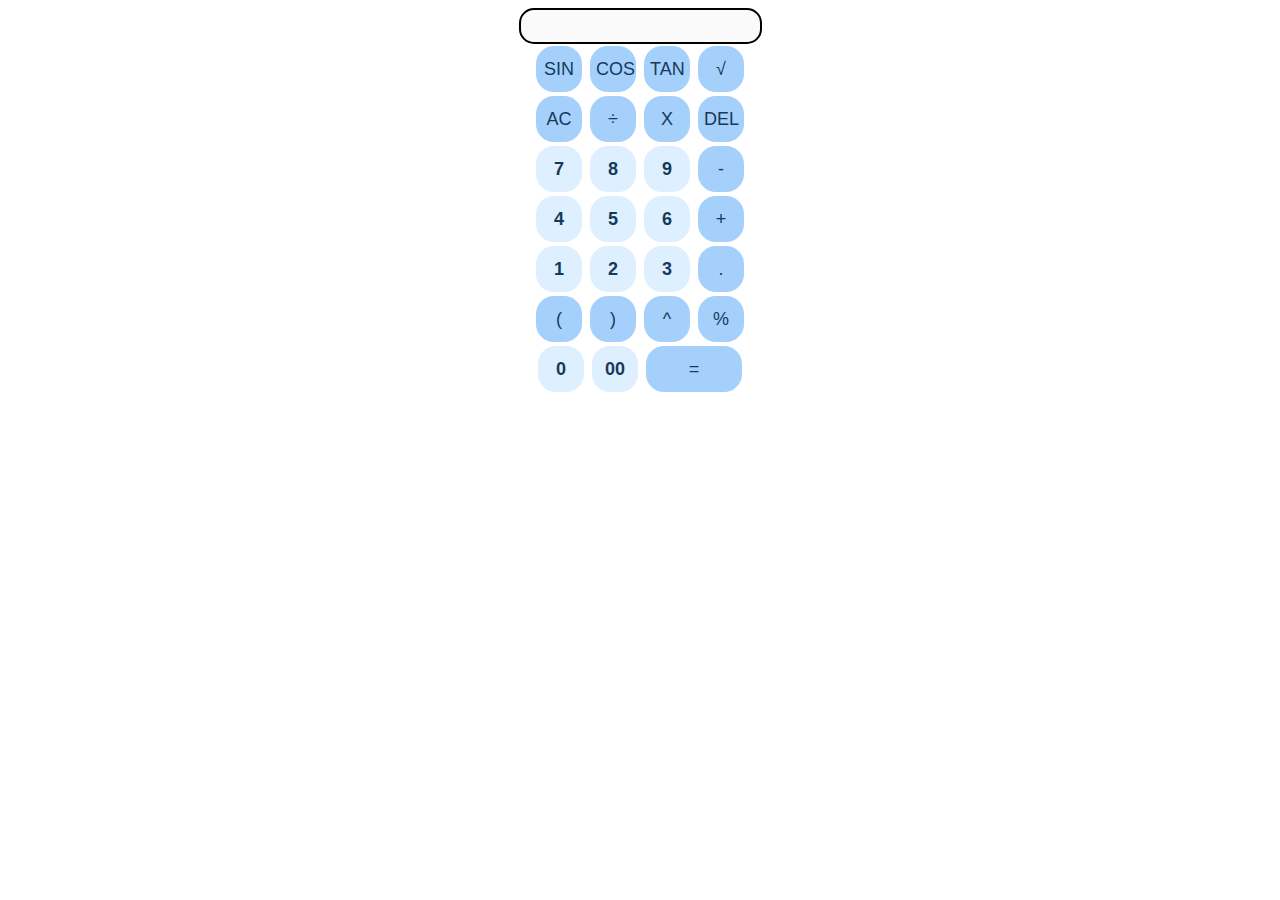
<file: index.html>
<!DOCTYPE html>
<html lang="en">

<head>
    <meta charset="UTF-8">
    <meta http-equiv="X-UA-Compatible" content="IE=edge">
    <meta name="viewport" content="width=device-width, initial-scale=1.0">
    <title>Document</title>
    <script src="assignment10.js"></script>
    <link rel="stylesheet" href="assignment10.css">
</head>

<body>
    <div class="container">
        <div class="screen">
            <input id="display" disabled />
        </div>
        <div class="calculator">
            <button class="operator" onClick="mySin()">SIN</button>
            <button class="operator" onClick="myCos()">COS</button>
            <button class="operator" onClick="myTan()">TAN</button>
            <button class="operator" onClick="mySqrt()">√</button>
            <br />
            <button class="operator" onClick="clearAll()">AC</button>
            <button class="operator" onClick="getValue('/')">÷</button>
            <button class="operator" onClick="getValue('*')">X</button>
            <button class="operator" onClick="delChar()">DEL</button>
            <br />
            <button class="number" onClick="getValue(7)">7</button>
            <button class="number" onClick="getValue(8)">8</button>
            <button class="number" onClick="getValue(9)">9</button>
            <button class="operator" onClick="getValue('-')">-</button>
            <br />
            <button class="number" onClick="getValue(4)">4</button>
            <button class="number" onClick="getValue(5)">5</button>
            <button class="number" onClick="getValue(6)">6</button>
            <button class="operator" onClick="getValue('+')">+</button>
            <br />
            <button class="number" onClick="getValue(1)">1</button>
            <button class="number" onClick="getValue(2)">2</button>
            <button class="number" onClick="getValue(3)">3</button>
            <button class="operator" onClick="getValue('.')">.</button>
            <br />
            <button class="operator" onClick="getValue('(')">(</button>
            <button class="operator" onClick="getValue(')')">)</button>
            <button class="operator" onClick="getValue('**')">^</button>
            <button class="operator" onClick="getValue('%')">%</button>
            <br />
            <button class="number" onClick="getValue(0)">0</button>
            <button class="number" onClick="getValue(00)">00</button>
            <button class="operator" onClick="sum()" id="myAns">=</button>
        </div>
    </div>
</body>

</html>
</file>
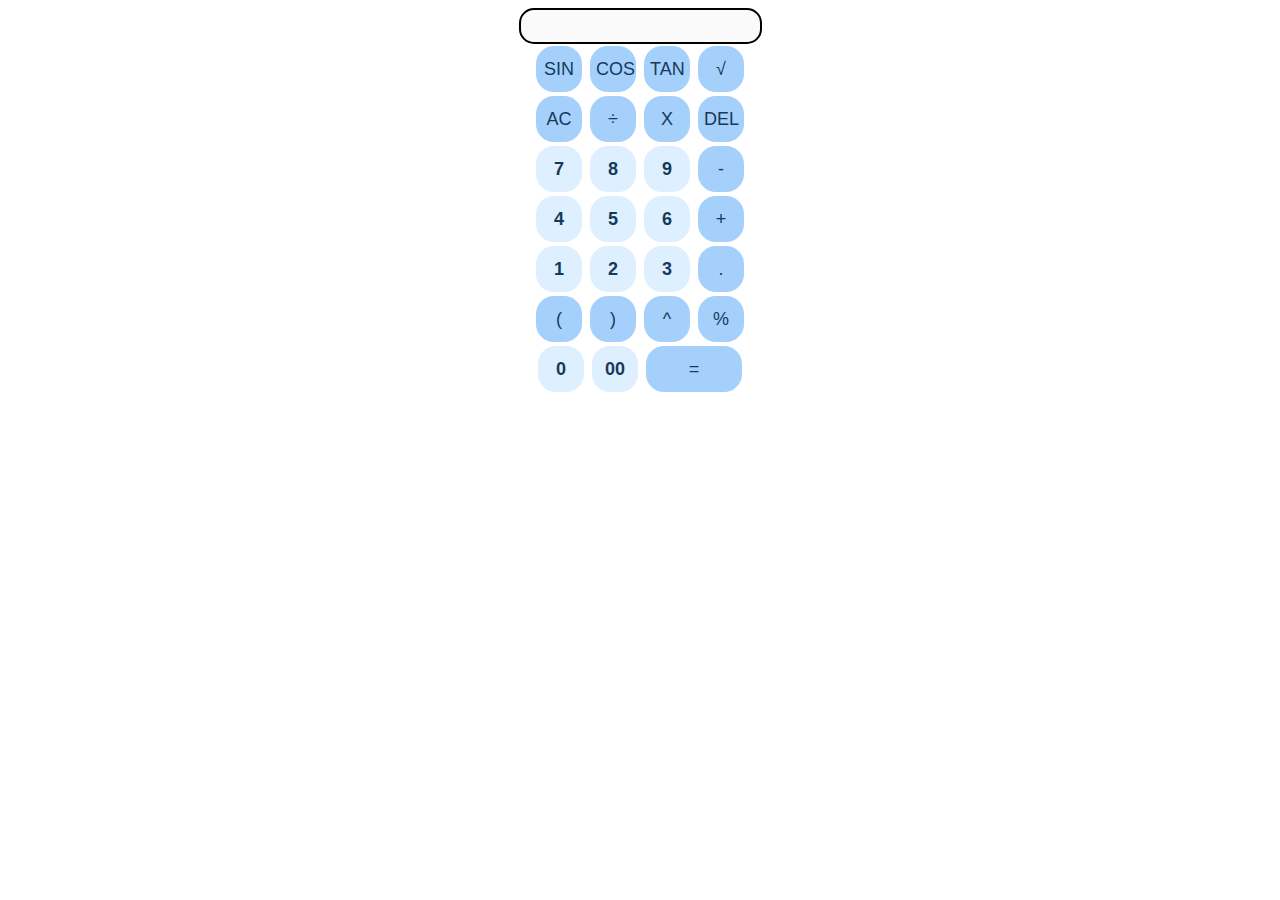
<file: assignment10.html>
<!DOCTYPE html>
<html lang="en">

<head>
    <meta charset="UTF-8">
    <meta http-equiv="X-UA-Compatible" content="IE=edge">
    <meta name="viewport" content="width=device-width, initial-scale=1.0">
    <title>Document</title>
    <script src="assignment10.js"></script>
    <link rel="stylesheet" href="assignment10.css">
</head>

<body>
    <div class="container">
        <div class="screen">
            <input id="display" disabled />
        </div>
        <div class="calculator">
            <button class="operator" onClick="mySin()">SIN</button>
            <button class="operator" onClick="myCos()">COS</button>
            <button class="operator" onClick="myTan()">TAN</button>
            <button class="operator" onClick="mySqrt()">√</button>
            <br />
            <button class="operator" onClick="clearAll()">AC</button>
            <button class="operator" onClick="getValue('/')">÷</button>
            <button class="operator" onClick="getValue('*')">X</button>
            <button class="operator" onClick="delChar()">DEL</button>
            <br />
            <button class="number" onClick="getValue(7)">7</button>
            <button class="number" onClick="getValue(8)">8</button>
            <button class="number" onClick="getValue(9)">9</button>
            <button class="operator" onClick="getValue('-')">-</button>
            <br />
            <button class="number" onClick="getValue(4)">4</button>
            <button class="number" onClick="getValue(5)">5</button>
            <button class="number" onClick="getValue(6)">6</button>
            <button class="operator" onClick="getValue('+')">+</button>
            <br />
            <button class="number" onClick="getValue(1)">1</button>
            <button class="number" onClick="getValue(2)">2</button>
            <button class="number" onClick="getValue(3)">3</button>
            <button class="operator" onClick="getValue('.')">.</button>
            <br />
            <button class="operator" onClick="getValue('(')">(</button>
            <button class="operator" onClick="getValue(')')">)</button>
            <button class="operator" onClick="getValue('**')">^</button>
            <button class="operator" onClick="getValue('%')">%</button>
            <br />
            <button class="number" onClick="getValue(0)">0</button>
            <button class="number" onClick="getValue(00)">00</button>
            <button class="operator" onClick="sum()" id="myAns">=</button>
        </div>
    </div>
</body>

</html>
</file>
<file: assignment10.css>
button {
    color: white;
    width: 50px;
    border: 2px solid white;
    border-radius: 20px;
    height: 50px;
    background-color: #a2d0fa;
    font-size: 18px;
}

#display {
    font-size: 20px;
    height: 30px;
    width: 235px;
    border: 2px solid black;
    border-radius: 15px;
}

#myAns {
    width: 100px;
    border: 2px solid white;
    border-radius: 20px;
    height: 50px;
}

.container {
    text-align: center;
    min-width: 260px;
}

.operator {
    background-color: #a4d0fb;
    color: #173a5b;
}

.number {
    background-color: #deefff;
    color: #173a5b;
    font-weight: bold;
}
</file>
